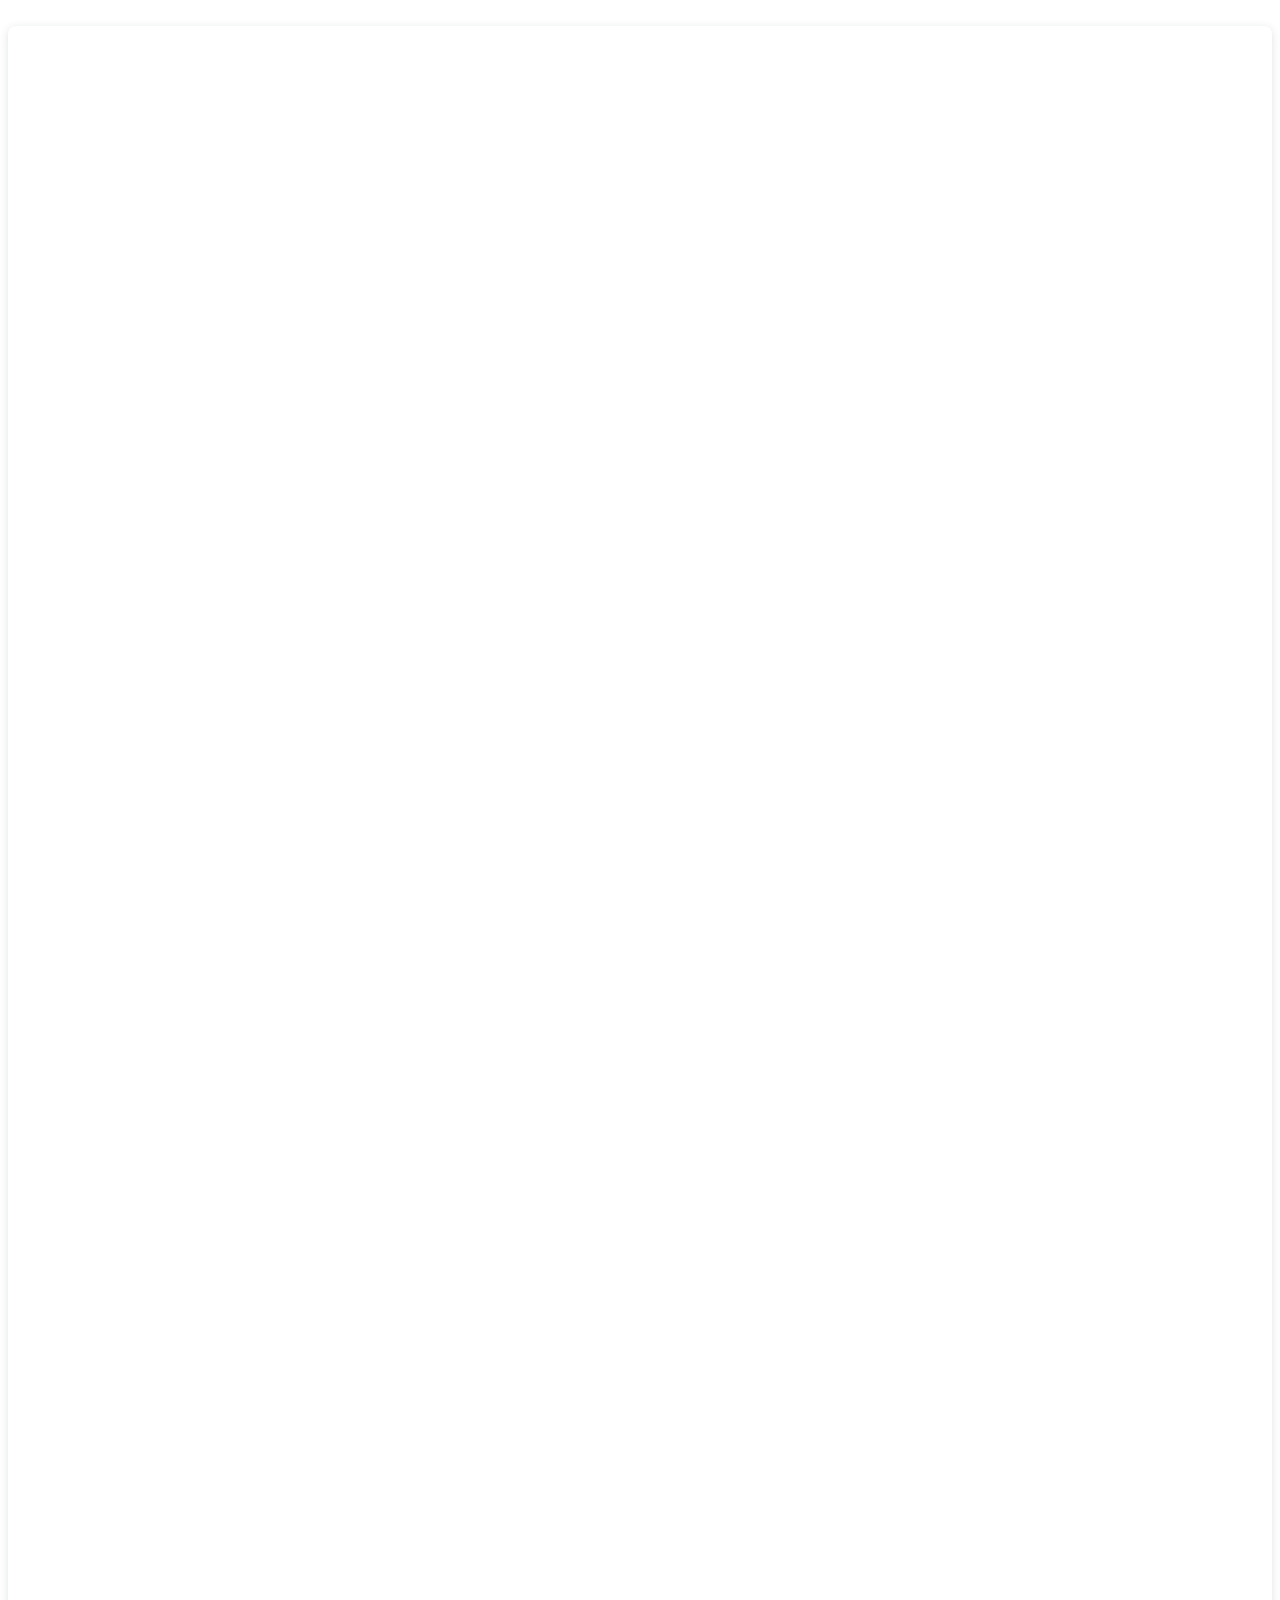
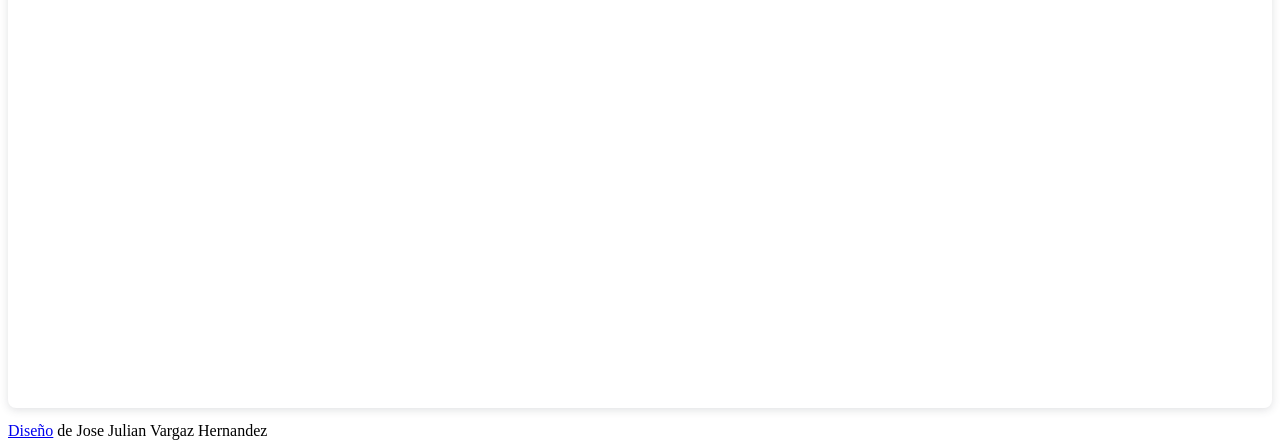
<file: prueba.html>
<!DOCTYPE html>
<html lang="en">
<head>
    <meta charset="UTF-8">
    <meta name="viewport" content="width=device-width, initial-scale=1.0">
    <title>Document</title>
</head>
<body>
    <div style="position: relative; width: 100%; height: 0; padding-top: 409.9561%;
 padding-bottom: 0; box-shadow: 0 2px 8px 0 rgba(63,69,81,0.16); margin-top: 1.6em; margin-bottom: 0.9em; overflow: hidden;
 border-radius: 8px; will-change: transform;">
  <iframe loading="lazy" style="position: absolute; width: 100%; height: 100%; top: 0; left: 0; border: none; padding: 0;margin: 0;"
    src="https://www.canva.com/design/DAHI1Esqxe0/H-W0pPn41CPr2hn8C0fMYQ/view?embed" allowfullscreen="allowfullscreen" allow="fullscreen">
  </iframe>
</div>
<a href="https:&#x2F;&#x2F;www.canva.com&#x2F;design&#x2F;DAHI1Esqxe0&#x2F;H-W0pPn41CPr2hn8C0fMYQ&#x2F;view?utm_content=DAHI1Esqxe0&amp;utm_campaign=designshare&amp;utm_medium=embeds&amp;utm_source=link" target="_blank" rel="noopener">Diseño</a> de Jose Julian Vargaz Hernandez
</body>
</html>
</file>
